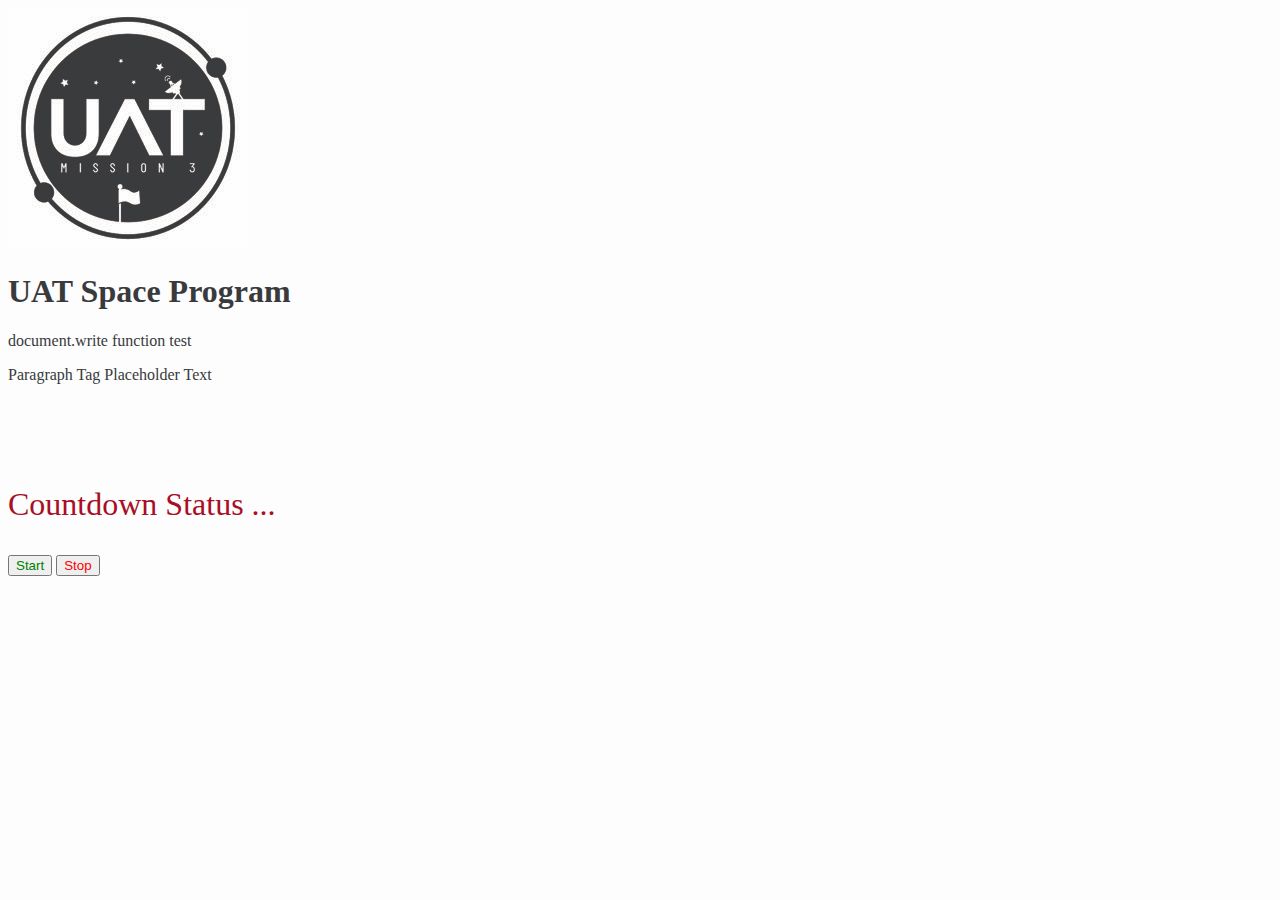
<file: index.html>
<!DOCTYPE html>
<!--UAT Space Program Shell Page
Written by Megan Folsom
megfolso@uat.edu
May 13, 2021-->
<html>

<head>
    <link href="style.css" rel="stylesheet" type="text/css"/>
    <script src="code.js"></script>
    <title>UAT Space Program Data</title>
</head>

<body>
    <img src='UATspaceLogo-2.jpg' />
    <h1>UAT Space Program</h1>
    <script>
        //Javascript Stuff should happen here
        document.write("document.write function test");
    </script>
    <p>Paragraph Tag Placeholder Text</p><br>
    <br>
    <br>
    <p id="countdownTimer">Countdown Status ...</p>
    <button style='color:green;' onclick = "startCountdown();" >Start</button>
    <button style='color:red;'>Stop</button>
    <!--script>alert("We have lift-off!");</script-->
</body>

</html>
</file>
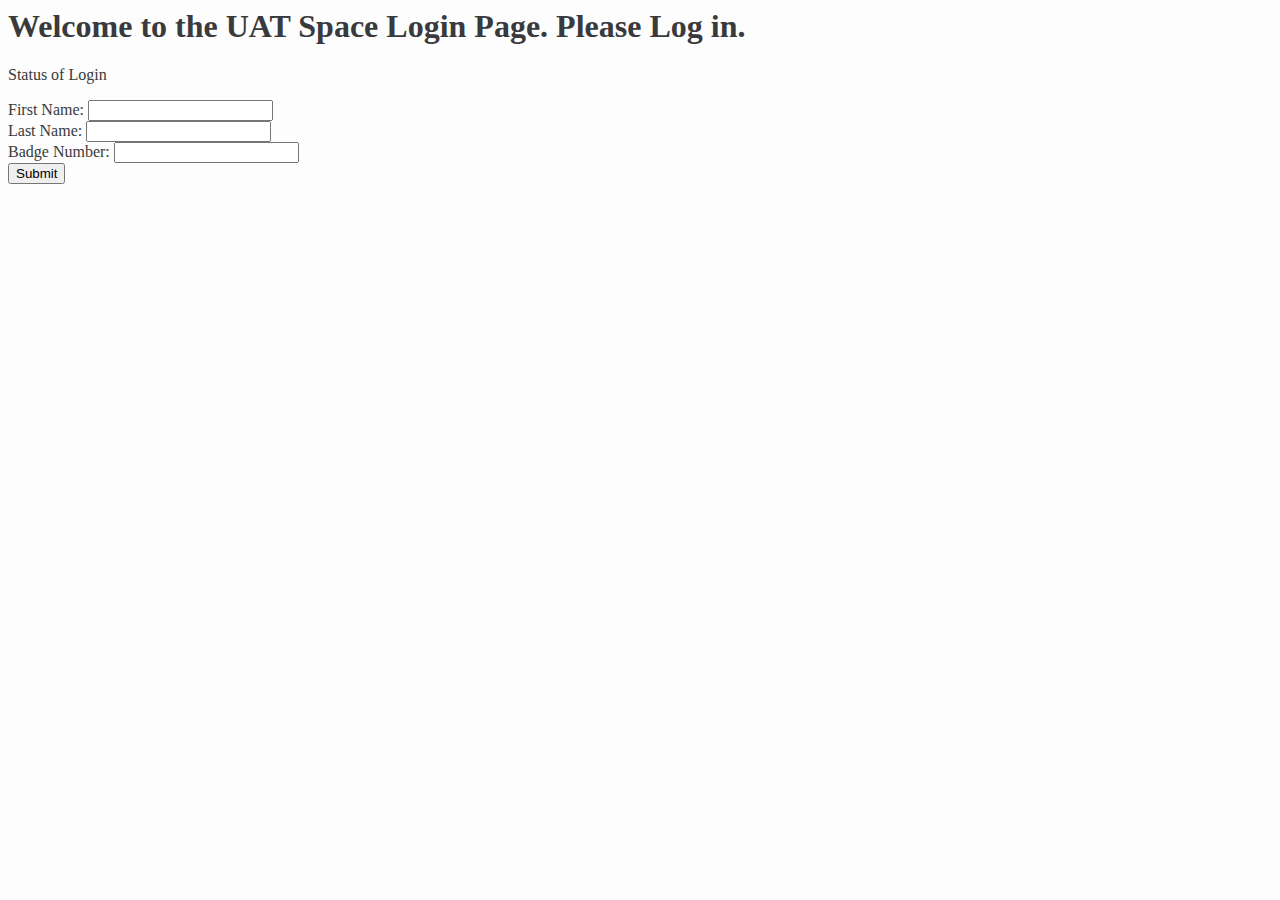
<file: login.html>
<DOCTYPE <!DOCTYPE html>
    <html>

    <head>
        <meta charset="utf-8" />
        <meta http-equiv="X-UA-Compatible" content="IE=edge">
        <title>UAT Space Login Page</title>
        <meta name="viewport" content="width=device-width, initial-scale=1">
        <link rel="stylesheet" type="text/css" media="screen" href="style.css" />
        <script src="loginCode.js"></script>
    </head>

    <body>
        <h1>Welcome to the UAT Space Login Page. Please Log in.</h1>
        <p id="loginStatus">Status of Login</p>
        <form id="creditSubmit" onsubmit="return false">
            First Name:
            <input type="text" id="fName" />
            <br> Last Name:
            <input type="text" id="lName" />
            <br> Badge Number:
            <input type="number" id="badgeId" />
            <br>
            <input type="submit" onclick="checkCreds();" />
        </form>
    </body>

    </html>
</file>
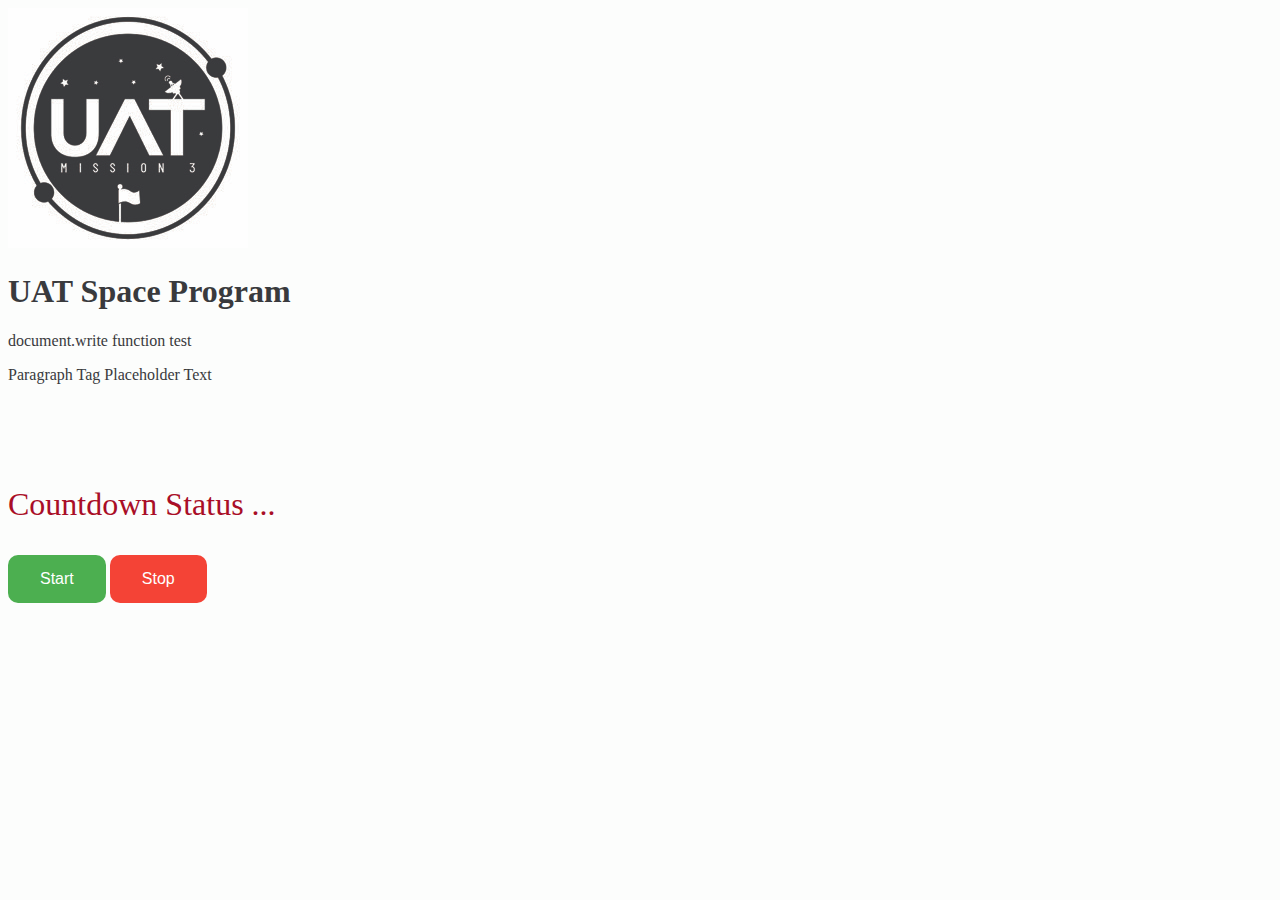
<file: uatspace.html>
<!DOCTYPE html>
<!--UAT Space Program Shell Page
Written by Megan Folsom
megfolso@uat.edu
May 13, 2021-->
<html>

<head>
    <link href="style.css" rel="stylesheet" type="text/css"/>
    <script src="code.js"></script>
    <title>UAT Space Program Data</title>
</head>

<body>
    <img src='UATspaceLogo-2.jpg' />
    <h1>UAT Space Program</h1>
    <script>
        //Javascript Stuff should happen here
        document.write("document.write function test");
    </script>
    <p>Paragraph Tag Placeholder Text</p><br>
    <br>
    <br>
    <p id="countdownTimer">Countdown Status ...</p>
    <button class = "startButton" onclick = "betterCountdown();" >Start</button>
    <button class="stopButton">Stop</button>
    <!--script>alert("We have lift-off!");</script-->
</body>

</html>
</file>
<file: style.css>
body {
    background-color: #fcfdfc;
    color: #393a3d;
}

#countdownTimer {
    color: #a90e27;
    font-size: xx-large;
}

.startButton {
    background-color: #4CAF50;
    /* Green */
    border: none;
    color: white;
    padding: 15px 32px;
    text-align: center;
    text-decoration: none;
    display: inline-block;
    font-size: 16px;
    border-radius: 10px;
}

.stopButton {
    background-color: #f44336;
    /* Red */
    border: none;
    color: white;
    padding: 15px 32px;
    text-align: center;
    text-decoration: none;
    display: inline-block;
    font-size: 16px;
    border-radius: 10px;
}

.startButton:hover {
    background-color: rgb(9, 58, 42);
}
</file>
